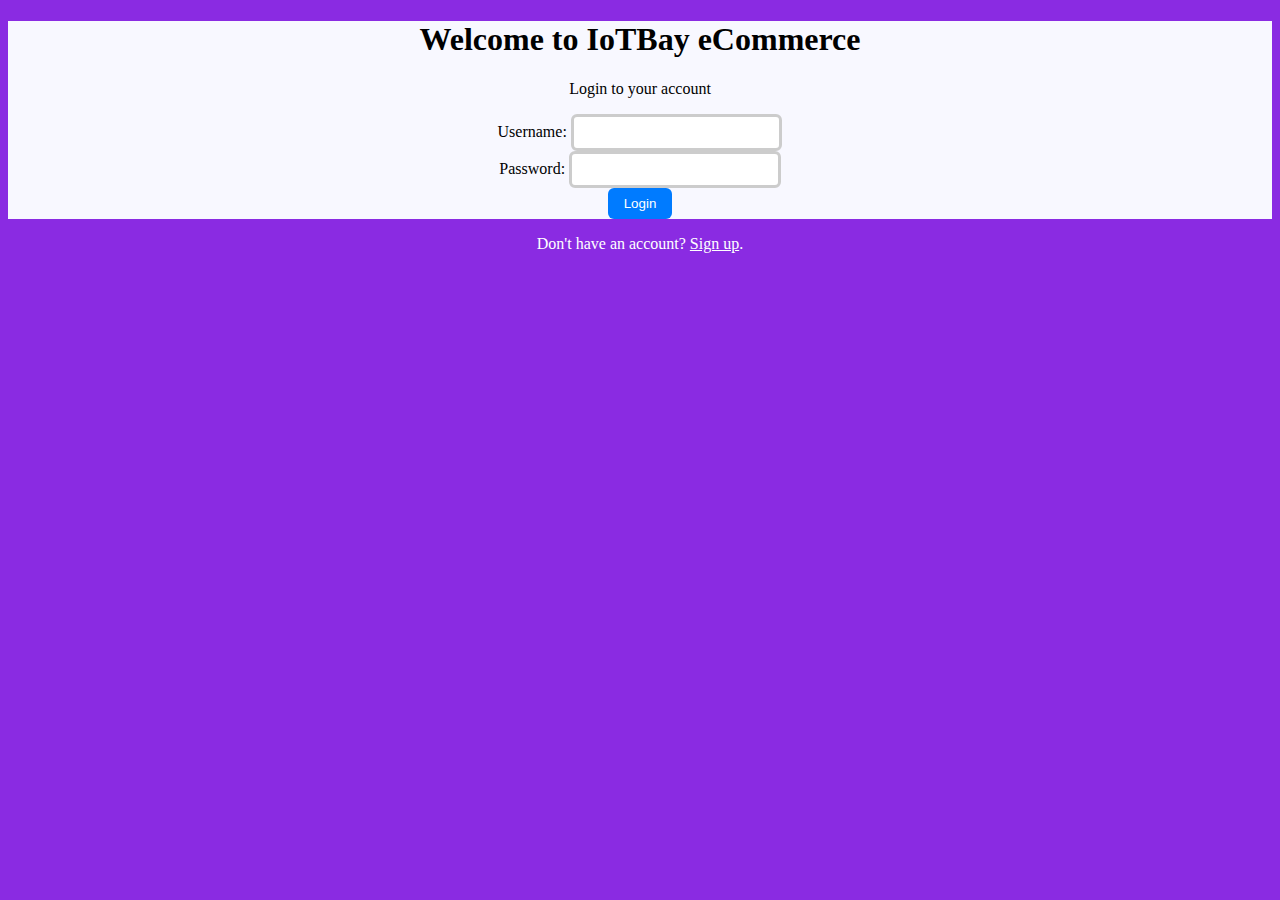
<file: eCommerce/login1.html>
<!DOCTYPE html>
<html>
<head>
  <link rel="stylesheet" type="text/css" href="../eCommerce/css/login.css">
  <title>Login</title>
</head>
<body>
  <div class="board">
  <div class="head">
  <h1>Welcome to IoTBay eCommerce</h1>
  <p>Login to your account</p>
  </div>
  <form method="get">
    Username: <input type="text" name="Usn"><br>
    Password: <input type="text" name="psw"><br>
    <button>Login</button>
  </form>
</div>
  <div class="creat">
    <p class="">Don't have an account? <a href="../eCommerce/signup.html" class="signup">Sign up</a>.</p>
  </div>
</body>
</html>
</file>
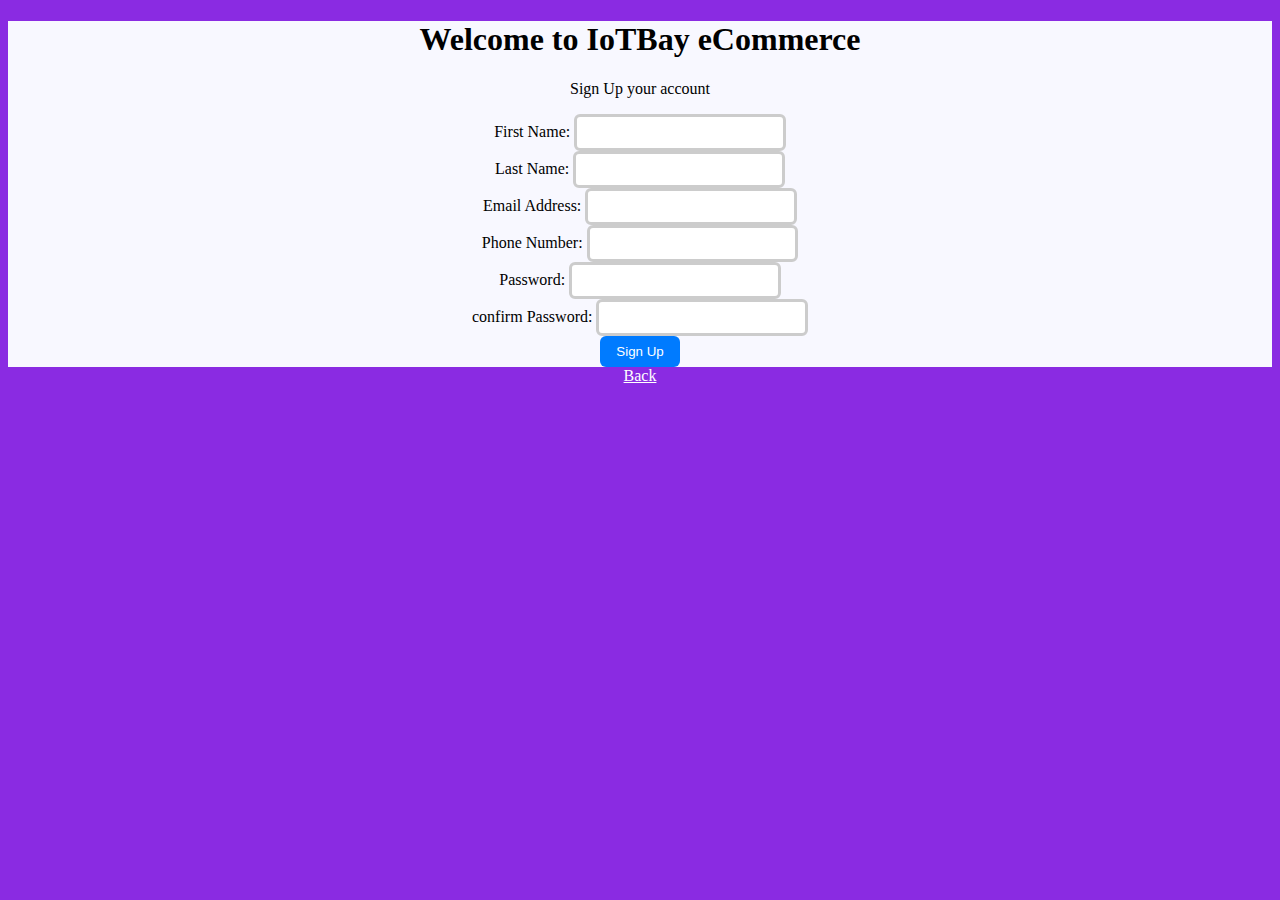
<file: eCommerce/signup.html>
<!DOCTYPE html>
<html>
<head>
  <link rel="stylesheet" type="text/css" href="../eCommerce/css/signup.css">
  <title>Sign Up</title>
</head>
<body>
  <div class="board">
  <div class="head">
  <h1>Welcome to IoTBay eCommerce</h1>
  <p>Sign Up your account</p>
  </div>
  <form method="get">
    First Name: <input type="text" name="Fsn"><br>
    Last Name: <input type="text" name="Lsn"><br>
    Email Address: <input type="text" name="eml"><br>
    Phone Number: <input type="text" name="phn"><br>
    Password: <input type="text" name="psw"><br>
    confirm Password: <input type="text" name="cpsw"><br>
    <button>Sign Up</button>
  </form>
</div>
<div class="back-center">
<a href="../eCommerce/login1.html" class="back">Back</a>
</div>
</body>
</html>
</file>
<file: eCommerce/css/login.css>
body {
    background-color: #8A2BE2;
}
.head {
    text-align: center;
}
input {
    width: 15%;
    padding: 0.5rem;
    border: 3px solid #ccc;
    border-radius: 6px;
}
button {
    background-color: #007bff;
    color: #fff;
    border: none;
    padding: 0.5rem 1rem;
    border-radius: 6px;
    cursor: pointer;
}
form {
    text-align: center;
}
.board {
    background-color: #F8F8FF;
}
.creat {
    text-align: center;
    color: white;
}
.signup {
    color: white;
    font: bold;
}
</file>
<file: eCommerce/css/signup.css>
body {
    background-color: #8A2BE2;
}
.head {
    text-align: center;
}
input {
    width: 15%;
    padding: 0.5rem;
    border: 3px solid #ccc;
    border-radius: 6px;
}
button {
    background-color: #007bff;
    color: #fff;
    border: none;
    padding: 0.5rem 1rem;
    border-radius: 6px;
    cursor: pointer;
}
form {
    text-align: center;
}
.board {
    background-color: #F8F8FF;
}
.back-center{
    text-align: center;
}
.back {
    color: white;
    font: bold;
}
</file>
